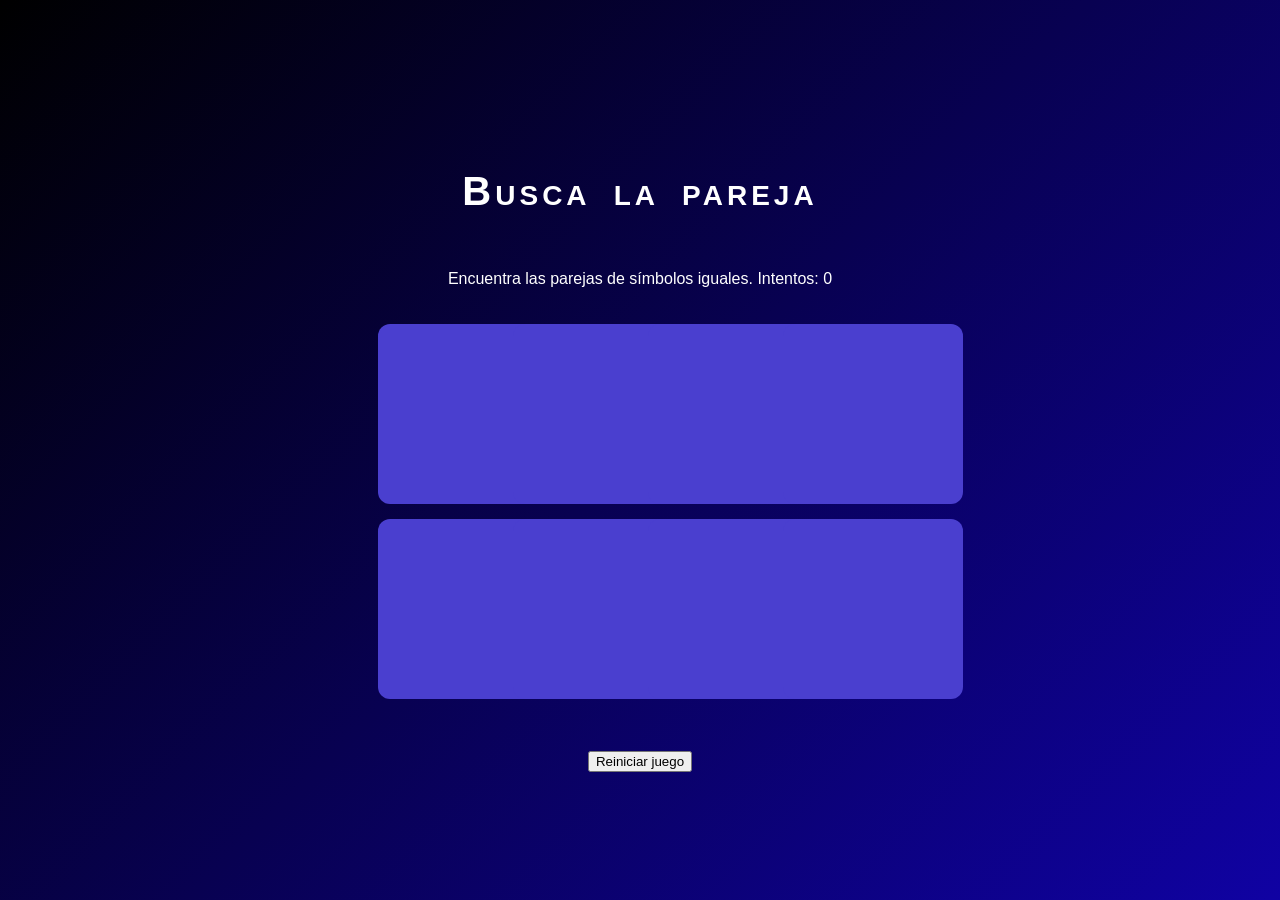
<file: juego_de_parejas/index.html>
<!DOCTYPE html>
<html lang="en">
<head>
    <meta charset="UTF-8">
    <meta name="viewport" content="width=device-width, initial-scale=1.0">
    <title>Document</title>
    <link rel="stylesheet" href="style.css">
</head>
<body>
<div class="juego">
  <h3>Busca la pareja</h3>
  <p>Encuentra las parejas de símbolos iguales. Intentos: <span id="movimientosJuego3">0</span></p>
  <div class="tablero" id="tableroJuego3"></div>
  <p id="mensajeJuego3"></p>
  <button id="btnReiniciarJuego3">Reiniciar juego</button>
</div>
</div>
<script src="script.js"> </script>
</body>
</html>
</file>
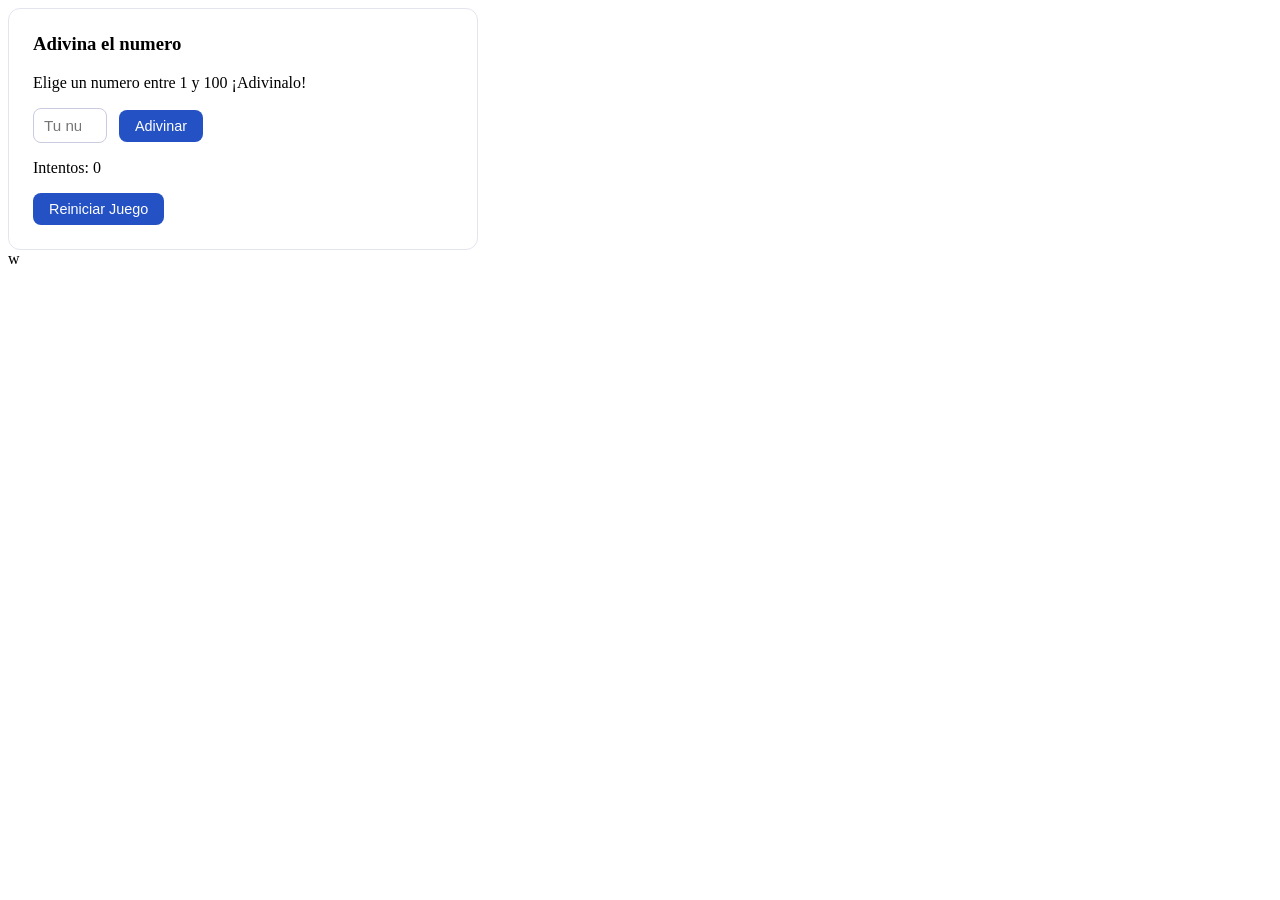
<file: 1.html>
<!DOCTYPE html>
<html lang="es">
<head>
    <meta charset="UTF-8">
    <meta name="viewport" content="width=device-width, initial-scale=1.0">
    <title>Adivina el número</title>
    <link rel="stylesheet" href="/1_.css">
</head>
<body>
    <div class="juego">
        <h3>Adivina el numero</h3>
        <p>Elige un numero entre 1 y 100 ¡Adivinalo!</p>
        <input type="number" id="intentoUsuario" min="1" max="100" placeholder="Tu numero">
        <button id="btnAdivinar">Adivinar</button>
        <p id="mensajeJuego1"></p>
        <p id="intentosJuego1">Intentos: 0</p>
        <button id="btnReiniciarJuego1">Reiniciar Juego</button>
    </div>
    <script src="/1_.js"></script>
</body>
</html>w
</file>
<file: juego_de_parejas/style.css>
/* 1. Centrar todo el juego en la mitad exacta de la pantalla */
body {
  margin: 0;
  min-height: 100vh;
  display: flex;
  justify-content: center;
  align-items: center;
  background: linear-gradient(135deg, #000000, #1002a3);
  font-family: sans-serif;
  color: #ffffff;
}
.juego h3 {
  font-size: 2.5rem;
  font-family: Impact, Haettenschweiler, 'Arial Narrow Bold', sans-serif;
  font-variant: small-caps; 
  font-variant-ligatures: contextual;
  letter-spacing: 4px;   
  word-spacing: 8px;   
}

.juego {
  display: flex;
  flex-direction: column;
  align-items: center;
  justify-content: center;
  text-align: center;
  padding: 20px;
}

.tablero {
  display: grid;
  /* Aumentamos las columnas a 120px cada una (antes 70px) */
  grid-template-columns: repeat(4, 120px); 
  gap: 15px;
  margin: 20px 0;
}

.carta {
  width: 180px;  /* Tamaño grande (antes 70px) */
  height: 180px;
  perspective: 600px;
  cursor: pointer;
}

.carta-interior {
  position: relative;
  width: 100%;
  height: 100%;
  transition: transform 0.4s;
  transform-style: preserve-3d;
}

.carta.volteada .carta-interior {
  transform: rotateY(180deg);
}

.carta-cara {
  position: absolute;
  width: 100%;
  height: 100%;
  backface-visibility: hidden;
  border-radius: 12px;
  display: flex;
  align-items: center;
  justify-content: center;
}

.carta-frente {
  background: #4a3fcf;
}

.carta-reverso {
  background: #ffffff;
  border: 2px solid #d8dae8;
  transform: rotateY(180deg);
}

.carta.emparejada .carta-reverso {
  background: #d9f0e3;
  border-color: #17a673;
}

/* 4. Ajuste de tus imágenes para que ocupen bien el espacio */
.img-carta {
  width: 85%;
  height: 85%;
  object-fit: contain;
  pointer-events: none;
}
</file>
<file: 1_.css>
.juego {
  background: #ffffff;
  border: 1px solid #e3e5ee;
  border-radius: 12px;
  padding: 24px;
  max-width: 420px;
}

.juego h3 {
  margin-top: 0;
}

.juego input {
  padding: 8px 10px;
  border: 1px solid #c9cce0;
  border-radius: 8px;
  font-size: 0.95rem;
  margin-right: 8px;
}

.juego button {
  background: #2451c4;
  color: #ffffff;
  border: none;
  padding: 8px 16px;
  border-radius: 8px;
  font-size: 0.9rem;
  cursor: pointer;
}

.juego button:disabled {
  background: #b9bfd6;
  cursor: not-allowed;
}
</file>
